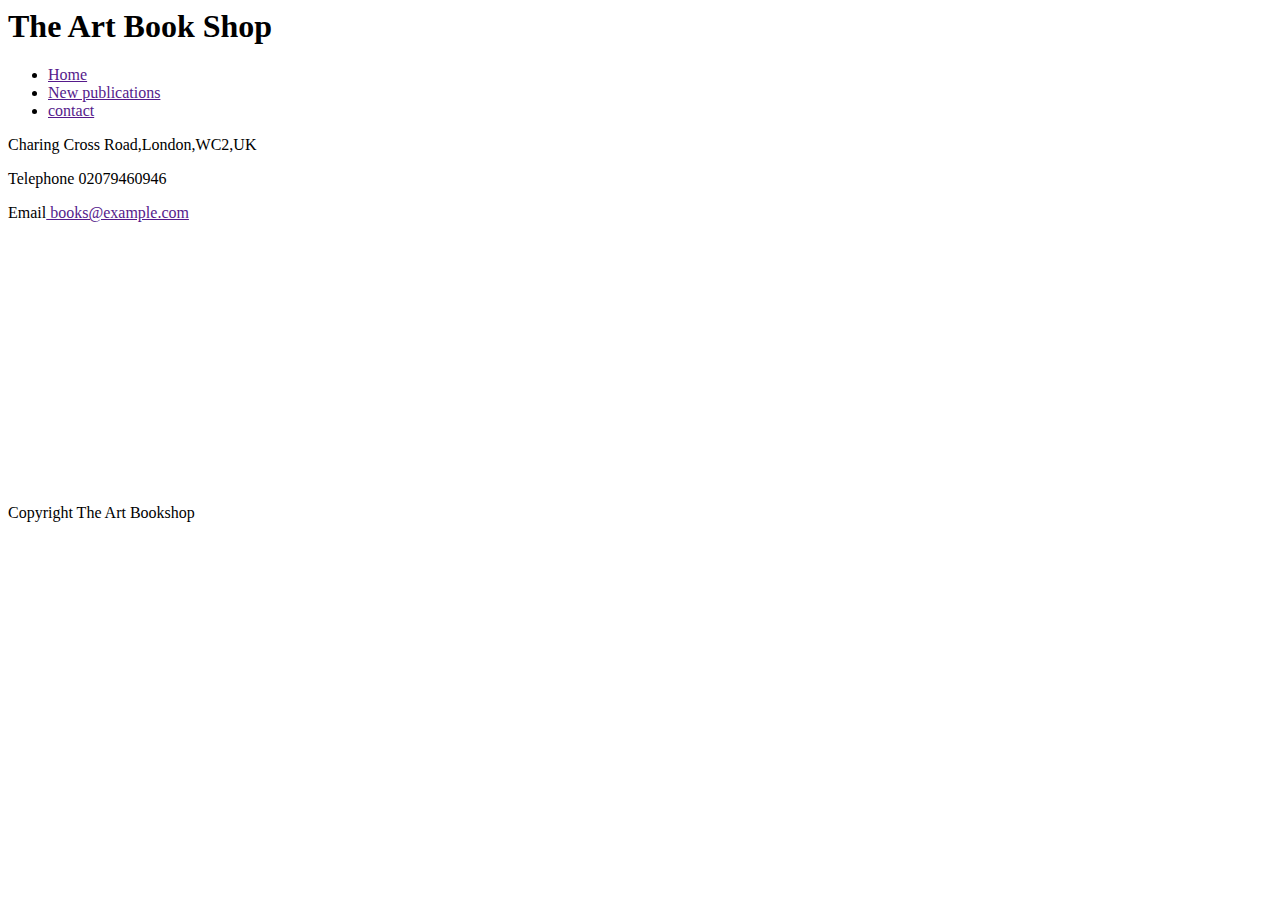
<file: art.html>
<html>
 <head>
   <body>
   <!--title-->
   <title>art html</title>
   <h1>The Art Book Shop</h1><!--heading-->
   <ul>
      <li><a href=""> Home</a> <br></li>
      <li><a href="">New publications</a><br></li>
      <li><a href=""> contact</a></li>
   </ul>
   <!--link-->
     <p>Charing Cross Road,London,WC2,UK</p>
     <p> Telephone 02079460946<p/>
     <p>Email<a href=""> books@example.com</a></p>
     <!--link of google map-->
     <iframe src="https://www.google.com/maps/embed?pb=!1m18!1m12!1m3!1d2483.
     032059830718!2d-0.1309434845768368!3d51.51262781814246!2m3!1f0!2f0!3f0!3m
     2!1i1024!2i768!4f13.1!3m3!1m2!1s0x487604cd0c1ef621%3A0x55c87fc1918df311!2s
     Charing%20Cross%20Rd%2C%20London%2C%20UK!5e0!3m2!1sen!2sin!4v1570875564792
     !5m2!1sen!2sin" width="300" height="250" frameborder="0" style="border:0;" allowfullscreen=""></iframe>
     <p>Copyright The Art Bookshop</p>
     </body>
 </head>
</html>
</file>
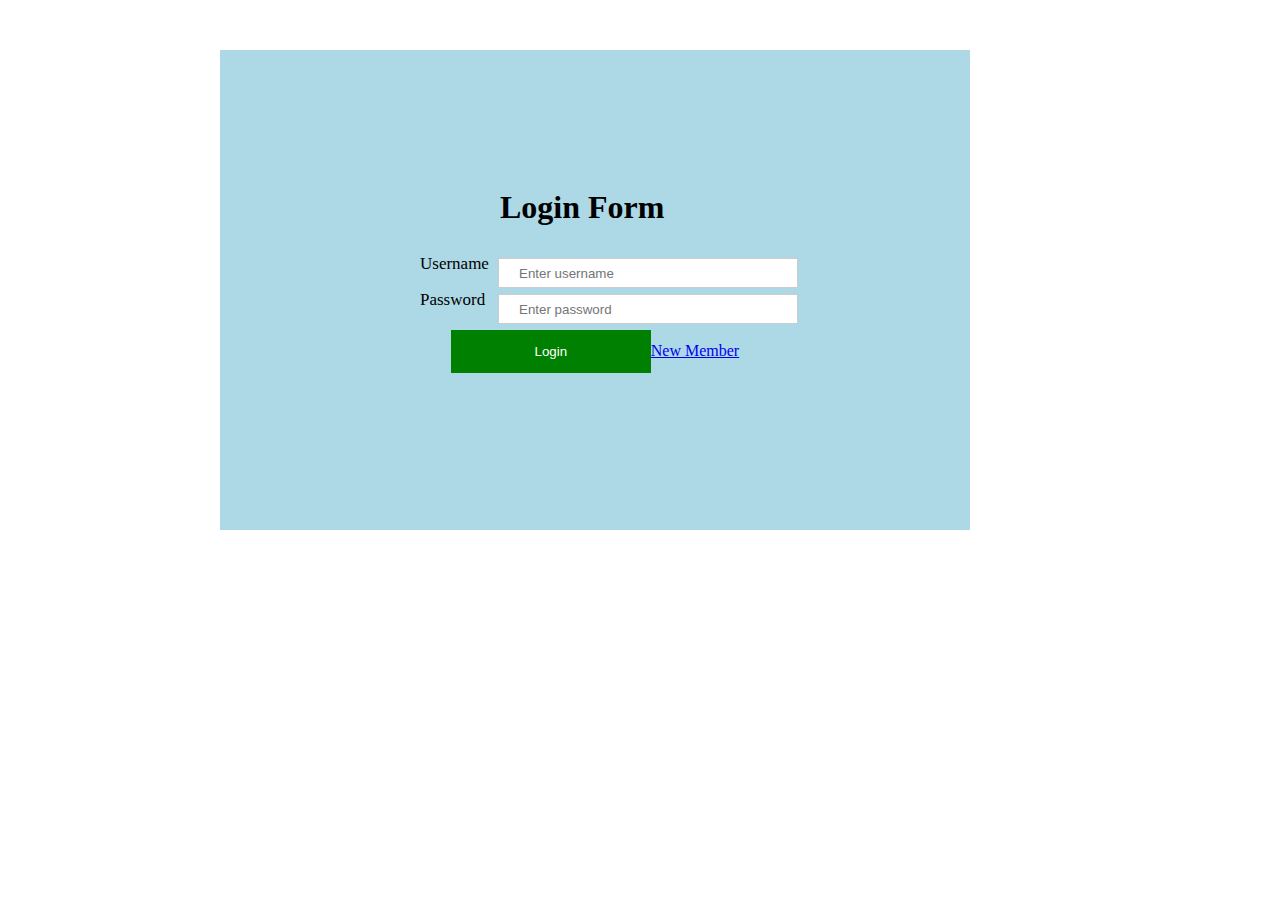
<file: login.html>
<!DOCTYPE html>
<html>
<head>
	<title>login</title>
</head>
<style type="text/css">
	/*style for main div*/
	.log{
	  padding: 200px;
	height: 80px;
		  width: 350px;
		  position: absolute;
		  left:220px;
		  top:50px;
		   background-color: lightblue;
}
/*style for input fileds*/
	input[type=text], input[type=password],input[type=email],input[type=radio]{
		position: absolute;
		left:278px;
		height: 30px;
		  width: 300px;
		  padding: 12px 20px;
		  margin: 8px 0;
		  display: inline-block;
		  border: 1px solid #ccc;
		  box-sizing: border-box;
}
input[type=text]:focus,input[type=email]:focus, input[type=password]:focus {
  background-color: #ddd;
  outline: none;
}
/*Style for label*/
label{
	position: absolute;
	left:196px;
	font-size: 17px;
	padding: 4px;
	height: 30px;
}
/*style for button*/
button {
  background-color: green;
  color: white;
  padding: 14px 20px;
  margin: 8px 0;
  border: none;
  cursor: pointer;
  width: 200px;

}

</style>
<body>
<div class="log">
	<h1 style="position: absolute;left: 280px;top:118px;">Login Form</h1>
	<form action="#" method="post"><!-- form starts -->
	    <label>Username</label>
	    <input type="text"  name="uname" placeholder="Enter username" required><br><br>
	  	<label> Password</label>
	   	<input type="password"  name="psw" placeholder="Enter password" required><br><br>
		<center>
	   <button type="submit">Login</button><a href="#">New Member</a>
	   </center>
</center>
</form>	<!-- form ends -->
</div>
</body>
</html>
</file>
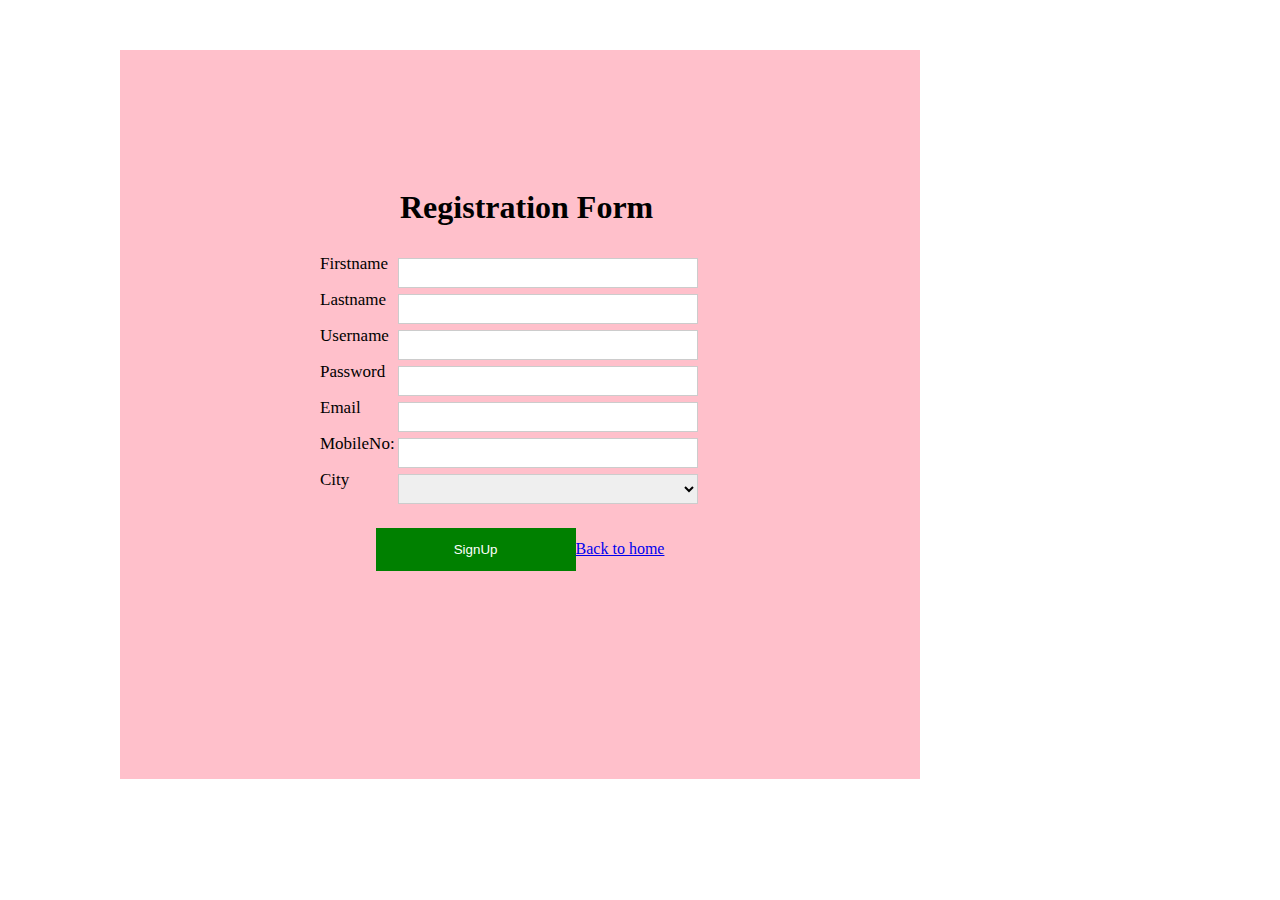
<file: signup.html>
<!DOCTYPE html>
<html>
<head>
	<title>signup</title>
</head>
<style type="text/css">
	/*Style for main div*/
	.reg{
	  padding: 200px;
	height: auto;
		  width: 400px;
		  position: absolute;
		  left:120px;
		  top:50px;
		   background-color: pink;
}
	/*style for input types*/
	input[type=text], input[type=password],input[type=email],input[type=radio]{
		position: absolute;
		left:278px;
		height: 30px;
		  width: 300px;
		  padding: 12px 20px;
		  margin: 8px 0;
		  display: inline-block;
		  border: 1px solid #ccc;
		  box-sizing: border-box;
}
/*focusing input fileds*/
input[type=text]:focus,input[type=email]:focus, input[type=password]:focus {
  background-color: #ddd;
  outline: none;
}
/*Style for label*/
label{
	position: absolute;
	left:196px;
	font-size: 17px;
	padding: 4px;
	height: 30px;
}
/*Style for button*/
button {
  background-color: green;
  color: white;
  padding: 14px 20px;
  margin: 8px 0;
  border: none;
  cursor: pointer;
  width: 200px;

}
/*Style for select*/
select{
	position: absolute;
		left:278px;
		height: 30px;
  width: 300px;
  padding: 12px 20px;
  margin: 8px 0;
  display: inline-block;
  border: 1px solid #ccc;
  box-sizing: border-box;
}
</style>
<body>
<div class="reg">
	<h1 style="position: absolute;left: 280px;top:118px;">Registration Form</h1>
	<!-- form starts -->
	<form action="#" method="post">
		<label >  Firstname</label>
	    <input type="text"  name="uname" required><br><br>
	    <label>Lastname</label>
	    <input type="text"  name="uname" required><br><br>
	    <label>Username</label>
	    <input type="text"  name="uname" required><br><br>
	  	<label> Password</label>
	   	<input type="password"  name="psw" required><br><br>
	    <label>Email</label>
	    <input type="email"  name="email" required><br><br>
	   	<label>MobileNo:</label><input type="text"  name="psw" required><br><br>
	   	<label>City</label>	
	   	<select>
	   		<option disabled="">select</option>
		    <option value="Kottayam">Kollam</option>
		    <option value="Kollam">Kottayam</option>
		    <option value="Kochi">Kochi</option>
		    <option value="TVM">Kozhikode</option>
		</select><br><br><br>
		<center>
	   <button type="submit">SignUp</button><a href="#">Back to home</a>
	   </center>
</center>
<!-- form ends -->
</form>	
</div>
</body>
</html>
</file>
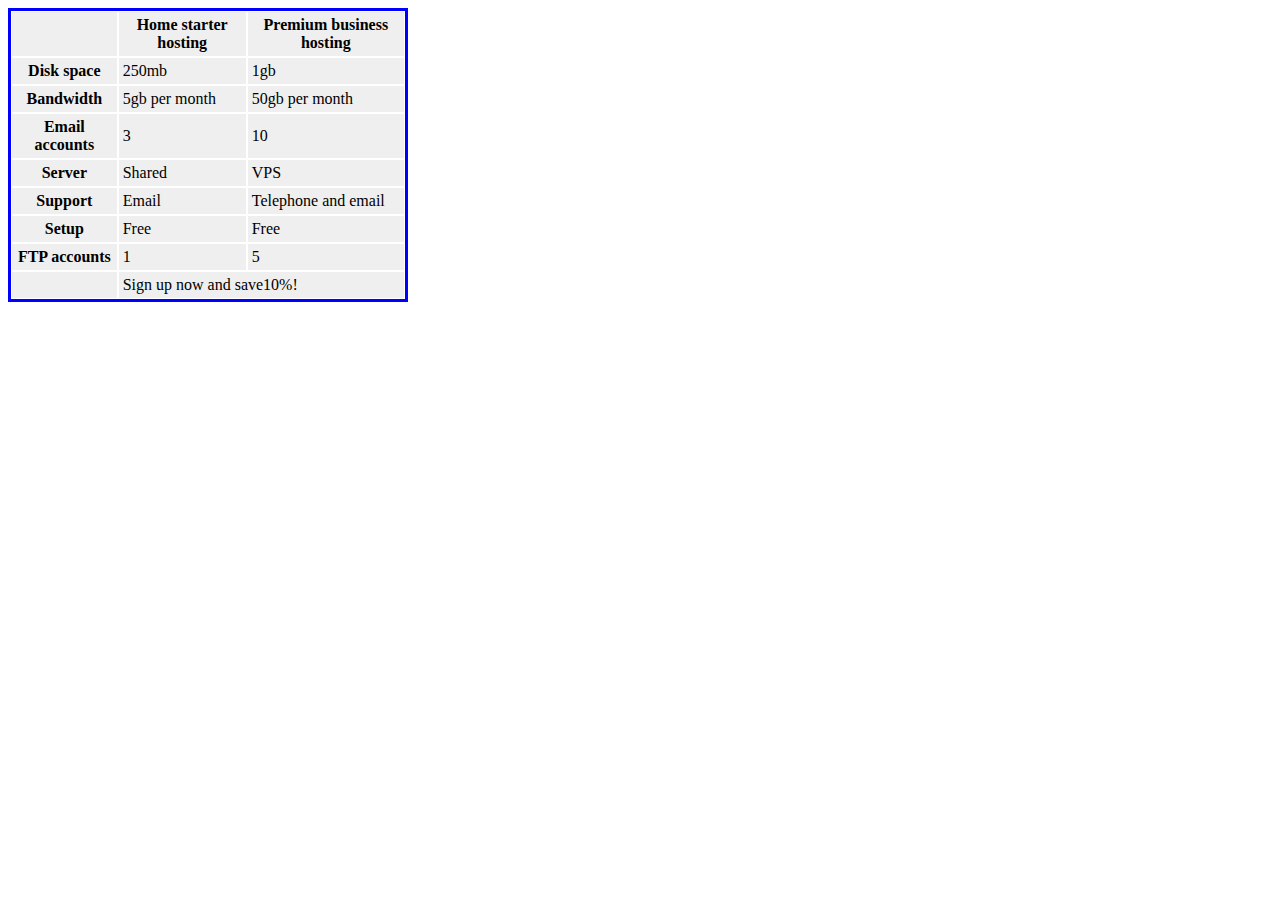
<file: table.html>
<!DOCTYPE HTML>
<html>
<head>
<title>
Tables
</title>
<style type="text/css">
	th,tr,td{
		 border: 1px solid white;/*internal style for th,tr,td*/
	}
</style>
</head>
<body>
  <table width="400"cellpadding="4"cellspacing="0"bordercolor="blue" bgcolor="#efefef"><!--  table start -->
    <tr>
      <th></th>
      <th scope="col">Home starter hosting</th>
      <th scope="col">Premium business hosting</th>
    </tr>
    <tr>
      <th scope="row">Disk space</th>
      <td>250mb</td>
      <td>1gb</td>
    </tr>
    <tr>
      <th scope="row">Bandwidth</th>
      <td>5gb per month</td>
      <td>50gb per month</td>
    </tr>
    <tr>
      <th scope="row">Email accounts</th>
      <td>3</td>
      <td>10</td>
    </tr>
    <tr>
      <th scope="row">Server</th>
      <td>Shared</td>
      <td>VPS</td>
    </tr>
    <tr>
      <th scope="row">Support</th>
      <td>Email</td>
      <td>Telephone and email</td>
    </tr>
    <tr>
      <th scope="row">Setup</th>
      <td>Free</td>
      <td>Free</td>
    </tr>
    <tr>
      <th scope="row">FTP accounts</th>
      <td>1</td>
      <td>5</td>
    </tr>
    <td></td>
    <td colspan="2">Sign up now and save10%!</td>

    </table><!-- table ends -->
</body>
</html>
</file>
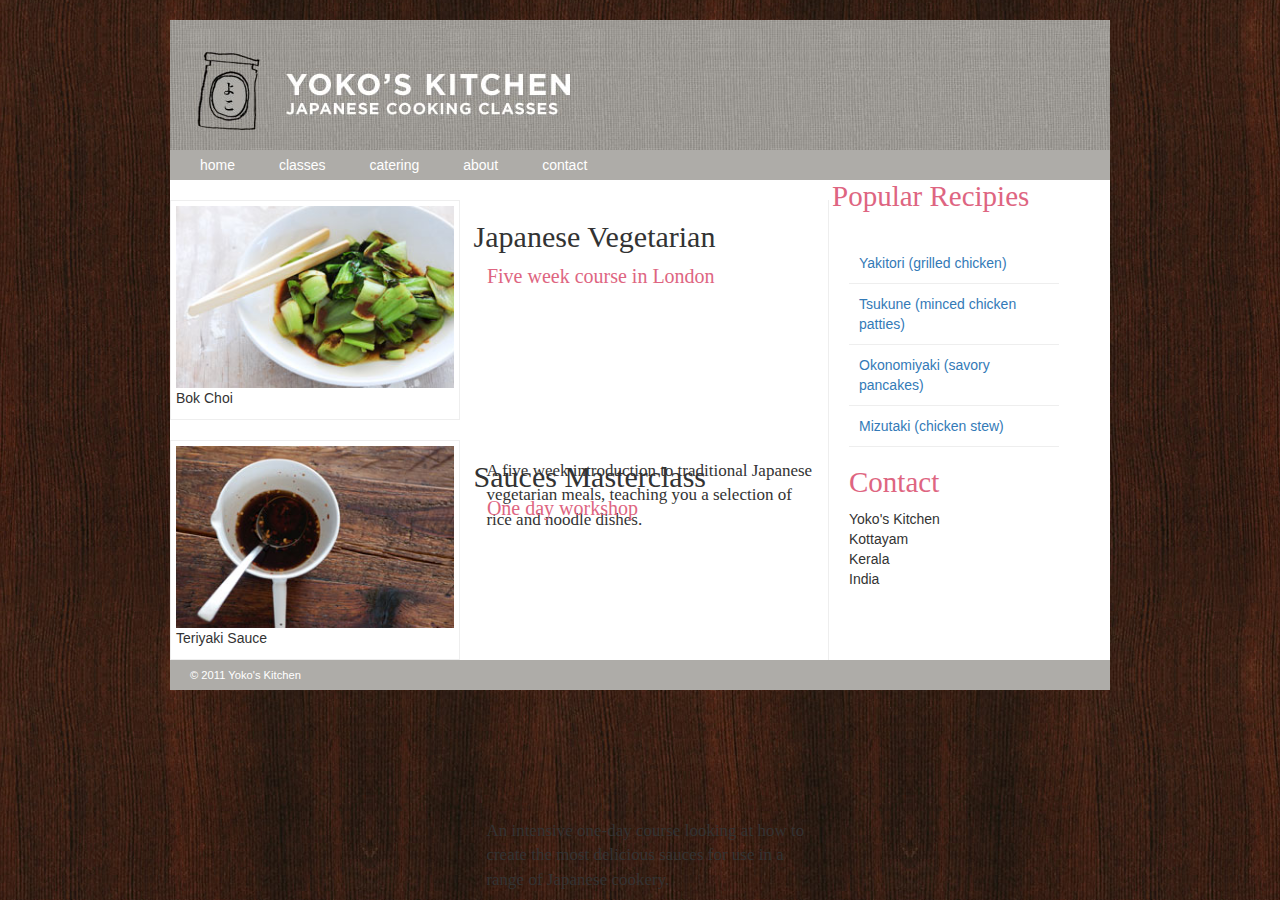
<file: yoko/yoko.html>
<!DOCTYPE html>
<html>
<head>
	<title>yokos kitchen</title>
	<meta charset="utf-8">
		<meta name="viewport" content="width=device-width, initial-scale=1">
		<link rel="stylesheet" type="text/css" href="style.css">
		<link rel="stylesheet" href="https://maxcdn.bootstrapcdn.com/bootstrap/3.4.0/css/bootstrap.min.css">
		<script src="https://ajax.googleapis.com/ajax/libs/jquery/3.4.1/jquery.min.js"></script>
		<script src="https://maxcdn.bootstrapcdn.com/bootstrap/3.4.0/js/bootstrap.min.js"></script>	
	<style type="text/css">
		
	</style>
</head>
<html>
 <head>
   <title>Layout</title>
 <head>  
 <body>
   <div class="wrapper">
     <header>
       <h1></h1>
       <nav>
         <ul>
           <li><a href="">home</a></li>
           <li><a href="">classes</a></li> 
           <li><a href="">catering</a></li> 
           <li><a href="">about</a></li> 
           <li><a href="">contact</a></li>
         </ul>
       </nav>   
     </header>
     <br>
     <section class="courses">     
         <figure>
           <img src="bok-choi.jpg" alt="Bok Choi" width="100%" />
           <figcaption>Bok Choi</figcaption>
         </figure>
         <div class="hg">
           <h2 style="font-family: Georgia, serif;font-size: 30px;">Japanese Vegetarian</h2>
           <h3 style=" font-family:  Georgia, serif;font-size: 20px;font-weight: 10px;position: absolute;left:4%;color:#de6581;top:45px;">Five week course in London</h3>
         </div><br><br><br><br><br><br>
         <p class="pp">A five week introduction to traditional Japanese vegetarian meals, teaching you a selection of rice and noodle dishes.</p>
          
       <div class="img">
       	<br>
         <figure>
           <img src="tea.jpg" alt="Teriyaki Sauce"  width="100%" />
           <figcaption>Teriyaki Sauce</figcaption>
         </figure>
        <div class="hg">
           <h2 style="font-family: Georgia, serif;font-size: 30px;">Sauces Masterclass</h2>
           <h3 style=" font-family:  Georgia, serif;font-size: 20px;font-weight: 10px;position: absolute;left:4%;color:#de6581;top:37px;">One day workshop</h3>
         </div><br><br><br><br><br><br>
         <p class="p">An intensive one-day course looking at how to create the most delicious sauces for use in a range of Japanese cookery.</p>
       </div>
     </section>
     <aside>
       <section >
         <h2 style=" font-family:Georgia, serif;font-size: 29px;font-weight: 10px;position: absolute;left:65%;color:#de6581;top:161px;">Popular Recipies</h2>
         <a href="">Yakitori (grilled chicken)</a>
         <a href="">Tsukune (minced chicken patties)</a>
         <a href="">Okonomiyaki (savory pancakes)</a>
         <a href="">Mizutaki (chicken stew)</a>
       </section>
       <section>
         <h2 style="font-family:Georgia, serif;font-size: 29px;color: #de6581;">Contact</h2>
         <p>Yoko's Kitchen </br>Kottayam</br>Kerala</br> India</p>
       </section>
     </aside>
     
     <footer>
        &copy 2011 Yoko's Kitchen
     </footer>
   </div>  
 </body>  
</html>
</file>
<file: yoko/style.css>
body{
  color: #666666;
  background-color: #f9f8f6;
  background-image: url("dark-wood.jpg");
  background-position: center;
  font-family: Georgia, Times, serif;
  line-height: 1.4em;
  margin: 0px;
}

.wrapper {
  width: 940px;
  margin: 20px auto 20px auto;
  border: 2px solids #000000;
  background-color: #ffffff;
}

header {
  height: 160px;
  background-image: url("header.jpg");
}

header h1 {
  width: 940px;
  height: 130px;
  margin: 0px;
}

nav, footer {
  clear: both;
  color: #ffffff;
  background-color: #aeaca8;
  height: 30px;
}

nav ul {
  margin: 0px;
  padding: 5px 0px 5px 30px;
}
nav li {
  display: inline;
  margin-right: 40px;
}

nav li a {
  color: #ffffff;
}
nav li a:hover{
  color: #985d6a;
  background-color: #efefef;
}

section.courses {
  float: left;
  width: 659px;
  border-right: 1px solid #eeeeee;
}

.img {
  overflow: auto;
  width: 100%;
}

.hg {
  position: absolute;
  left:37%;
  width:26%;
}
figure {
  float: left;
  width: 290px;
  height: 220px;
  padding: 5px;
  margin: 20px;
  border: 1px solid #eeeeee;
}
aside {
  width: 230px;
  float: left;
  padding: 43px 0px 0px 20px;
}

aside section a {
  display: block;
  padding: 10px;
  border-bottom: 1px solid #eeeeee;
}

aside section a:hover {
  color: #985d6a;
  background-color: #efefef;
}
.pp{
	font-family: Times New Roman;
	font-size: 17px;
	position: absolute;
	width: 26%;
	left:38%;
	top:51%;
}
.p{
	font-family: Times New Roman;
	font-size: 17px;
	position: absolute;
	width: 26%;
  left:38%;
	top:91%;
}
a {
  color: #de6581;
  text-decoration: none;
}
footer {
  font-size: 80%;
  padding: 7px 0px 0px 20px;
}
</file>
